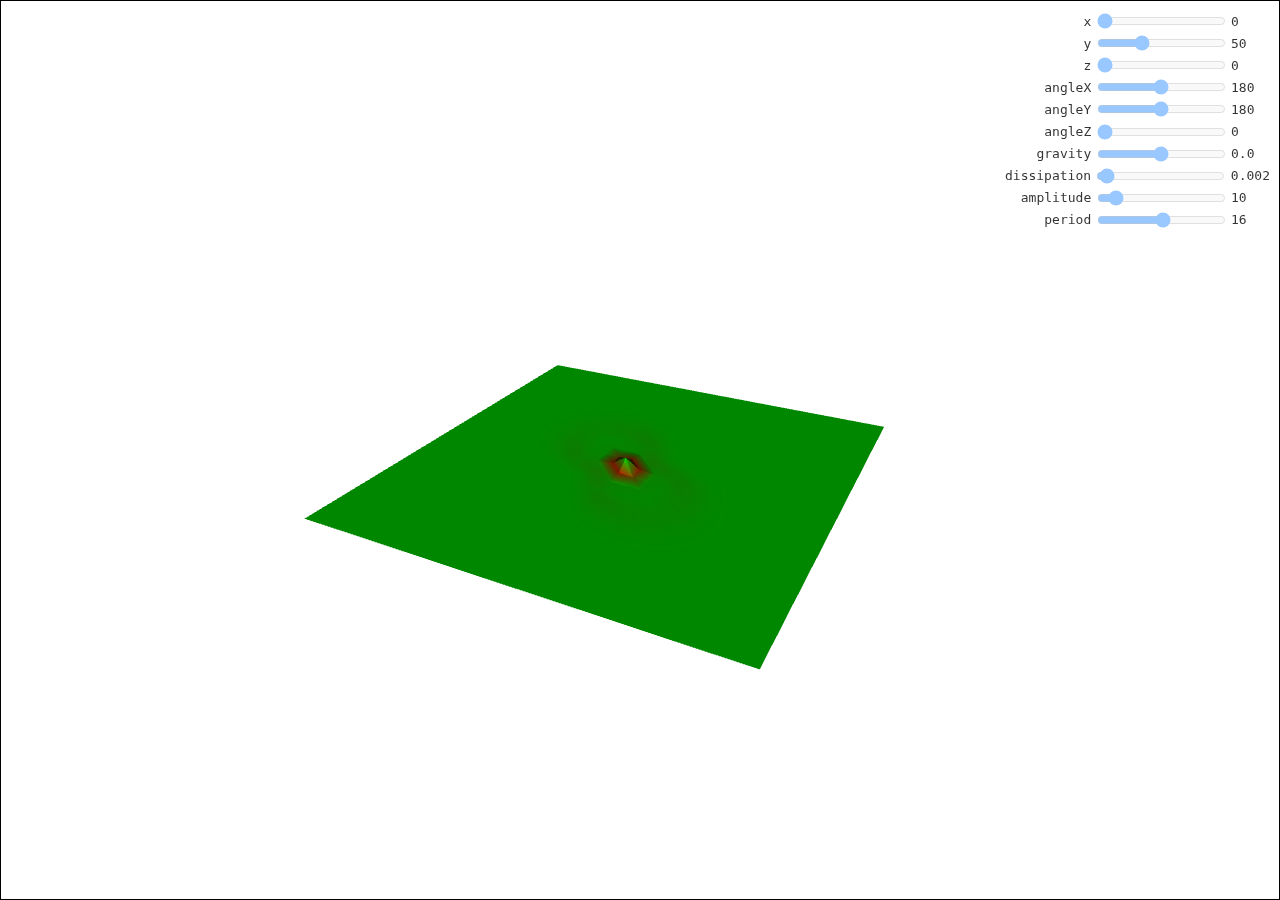
<file: triangles/index.html>
<!doctype html>
<html>

<head>
  <link rel="stylesheet" type="text/css" href="style.css" />
</head>

<body>
  <canvas id="canvas"></canvas>
  <div id="uiContainer">
    <div id="ui">
      <div id="x"></div>
      <div id="y"></div>
      <div id="z"></div>
      <div id="angleX"></div>
      <div id="angleY"></div>
      <div id="angleZ"></div>
      <div id="gravity"></div>
      <div id="dissipation"></div>
      <div id="amplitude"></div>
      <div id="period"></div>
    </div>
  </div>
  
  <!-- vertex shader -->
<script  id="vertex-shader-3d" type="x-shader/x-vertex">
  attribute vec4 a_position;
  attribute vec4 a_color;
  attribute vec3 a_normal;
  
  uniform mat4 u_worldViewProjection;
  uniform mat4 u_worldInverseTranspose;
  
  varying vec3 v_normal;
  varying vec4 v_color;
  
  void main() {
    // Multiply the position by the matrix.
    gl_Position = u_worldViewProjection * a_position;
  
    v_color = a_color;

    // orient the normals and pass to the fragment shader
    v_normal = mat3(u_worldInverseTranspose) * a_normal;
  }
  </script>
  <!-- fragment shader -->
  <script  id="fragment-shader-3d" type="x-shader/x-fragment">
  precision mediump float;
  
  // Passed in from the vertex shader.
  varying vec3 v_normal;
  varying vec4 v_color;

  uniform vec3 u_reverseLightDirection;
  
  void main() {
    // because v_normal is a varying it's interpolated
    // so it will not be a unit vector. Normalizing it
    // will make it a unit vector again
    vec3 normal = normalize(v_normal);
  
    float light = dot(normal, u_reverseLightDirection);
  
    gl_FragColor = v_color;
  
    // Lets multiply just the color portion (not the alpha)
    // by the light
    gl_FragColor.rgb *= light;
  }
  </script>
  <script src="./webglUtils.js"></script>
  <script src="./webglLessonsUI.js"></script>
  <script src="./gl-matrix-min.js"></script>
  <script src="./physics.js"></script>
  <script src="./main.js"></script>
</body>

</html>
</file>
<file: triangles/style.css>
/* Licensed under a BSD license. See ../license.html for license */

html {
    box-sizing: border-box;
  }
  *, *:before, *:after {
    box-sizing: inherit;
    user-select: none;
  }
  
  body {
    background-color: #aaa;
    font-family: Sans-Serif;
  }
  
  canvas {
    background-color: #fff;
    border: 1px solid black;
    /* NOTE: This size is changed if in iframe - see below '.iframe canvas' */
    width: 400px;
    height: 300px;
    display: block;
  }
  
  #uiContainer {
    position: absolute;
    top: 10px;
    right: 10px;
    z-index: 3;
    font-family: monospace;
    pointer-events: none;
  
    text-shadow:
     -1px -1px 0 #FFF,
      1px -1px 0 #FFF,
      -1px 1px 0 #FFF,
       1px 1px 0 #FFF;
  }
  #ui {
    opacity: 0.8;
  }
  #ui>div {
    pointer-events: none;
  }
  #ui input,
  #ui label,
  #ui select,
  #ui option,
  #ui canvas {
    pointer-events: auto;
  }
  
  .gman-slider-label, .gman-widget-label, .gman-checkbox-label {
    font-size: medium;
    min-width: 10em;
    text-align: right;
  }
  .gman-checkbox-label {
    pointer-events: auto;
  }
  .gman-widget-value {
    float: right;
    font-size: medium;
    order: 1;
    min-width: 3em;
  }
  
  .gman-slider-upper {
    height: 1.5em;
  }
  .gman-slider-outer, .gman-widget-outer {
    float: right;
    display: flex;
    align-items: center;
    height: 1.7em;
  }
  .gman-widget-slider, .gman-widget-checkbox, .gman-widget-select {
    opacity: 0.5;
    font-size: large;
    margin-left: .3em;
    margin-right: .3em;
  }
  .gman-widget-select {
    font-size: small;
  }
  .gman-widget-slider {
    min-width: 120px;
  }
  
  
  /* styles to apply if in an iframe */
  
  html.iframe {
      height: 100vh;
  }
  body.iframe {
    width: 100vw;
    height: 100vh;
    margin: 0;
  }
  
  .iframe>.description {
    display: none;
  }
  .iframe .divcanvas {
    width: 100vw;
    height: 100vh;
  }
  .iframe canvas {
    width: 100vw;
    height: 100vh;
    max-width: 100vw;
    border: none;
  }
  
  .iframe>#example {
    width: 100%;
    height: 100%;
  }
  #ui #rotation>canvas {
    background-color: rgba(255, 255, 255, 0.6);
  }
  #ui {
      width: 200px;
  }
  
  @media (max-width: 390px) {
    pre {
      font-size: xx-small !important;
      max-width: 300px !important;
    }
    canvas {
      width: 100vw;
    }
    .iframe canvas {
      width: 100vw;
      height: 100vh;
      border: none;
    }
    #uiContainer {
      top: 120px;
    }
    .iframe #uiContainer {
        top: 10px;
    }
  }
  
  @media (prefers-color-scheme: dark) {
    #ui .ui-dark-support {
      color: white;
      text-shadow:
       -1px -1px 0 #000,
        1px -1px 0 #000,
        -1px 1px 0 #000,
         1px 1px 0 #000;
    }
  }
  
  body {
    margin: 0;
  }
  canvas {
    width: 100vw;
    height: 100vh;
    display: block;
  }
</file>
